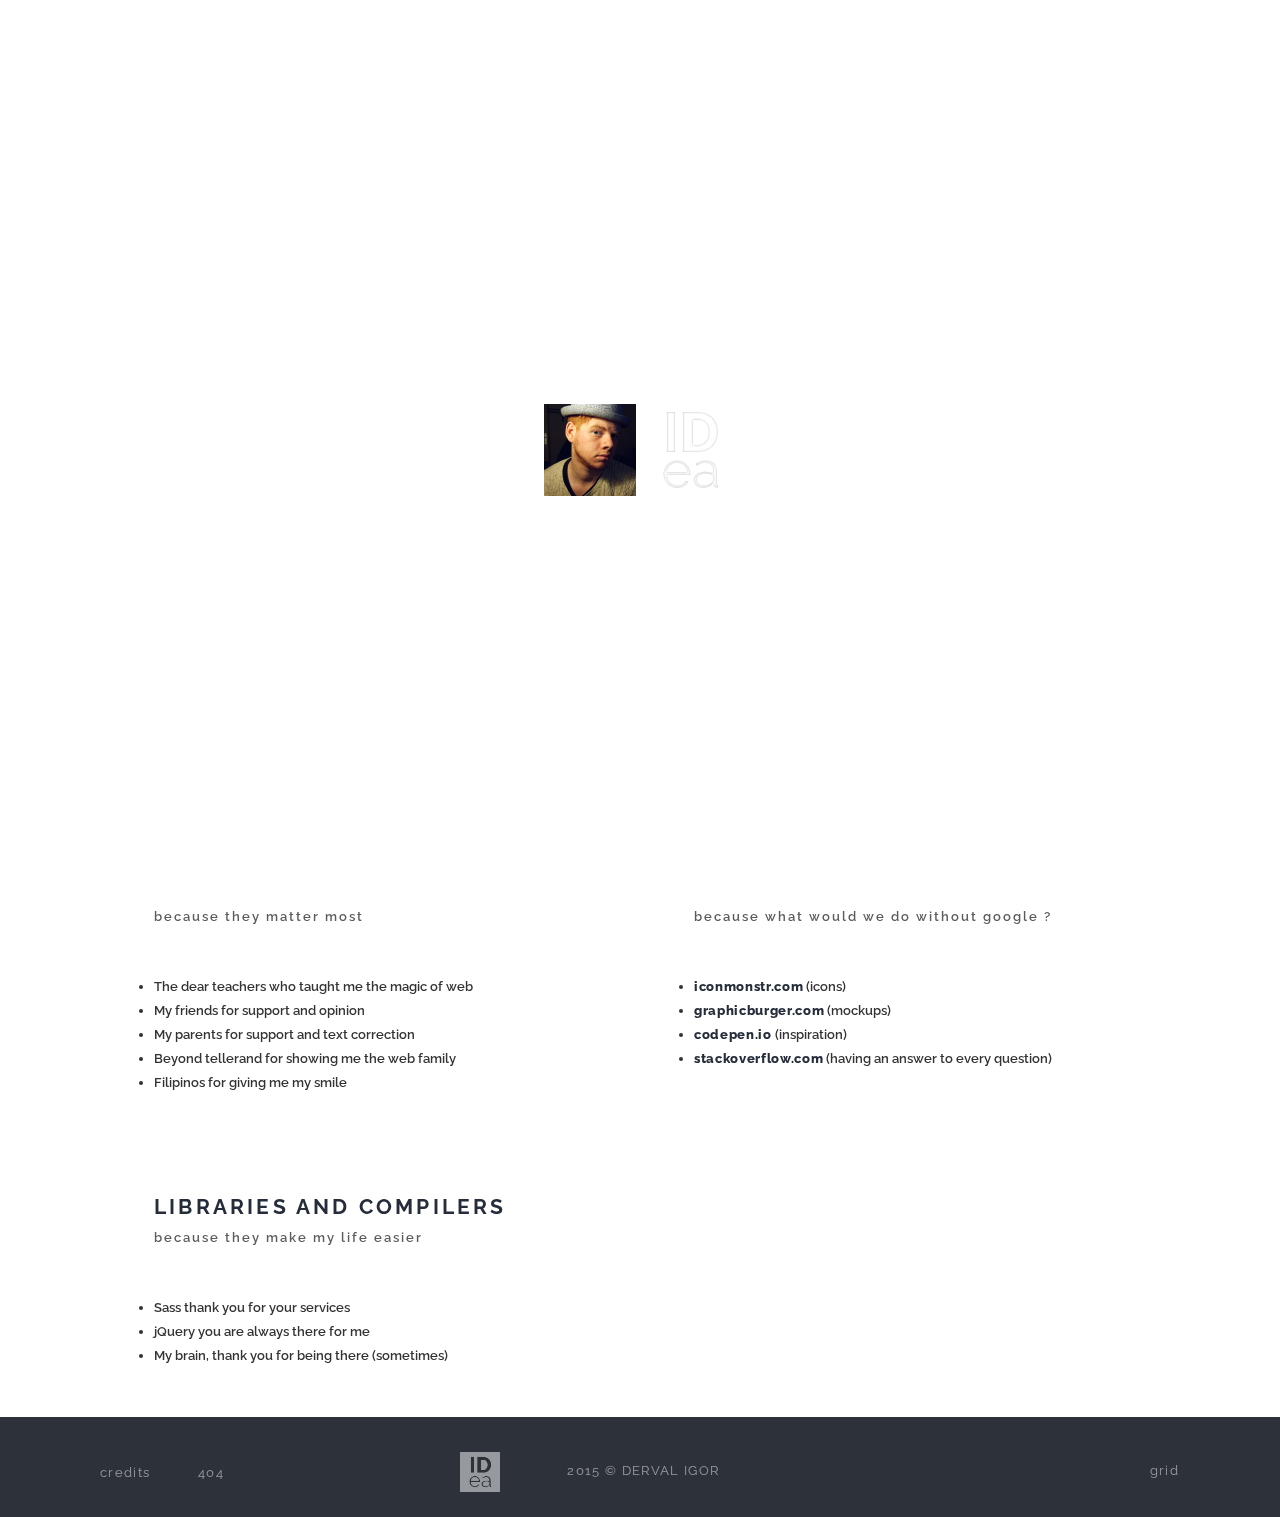
<file: tfa_august_v4_video/credits.html>
<!DOCTYPE html>
<html lang="en">
	<head>
		<meta charset="UTF-8" />
		<title>Credits | Igor Derval</title>
		<meta name="description" content="Website of Igor Derval, an ux-designer searching for an internship in a web company. Credits page. ">
		<meta name="keywords" content="UX,Design,Internship,HTML,css,javascript,jquery,mobile,desktop,web,credits,thanks">
		<meta name="author" content="Igor Derval">

		<meta property="og:site_name" content="igorderval.be" /> 
		<meta property="og:type" content="website" />
		<meta property="og:image" content="http://igorderval.be/tfa_opengraph_august/_img/opengraph_tfa_3.png" /> 
		<meta property="og:url" content="http://igorderval.be/tfa/august/credits.html/" /> 
		<meta property="og:title" content="Credits | Igor Derval | ux design explorer" /> 
		<meta property="og:description" content="Home page Igor's website" />

		<meta name="viewport" content="width=device-width, initial-scale=1">
		<link rel="icon" type="image/png" href="_images/myicon.png">
		<link rel="stylesheet" href="_styles/normalize.css">
		<link rel="stylesheet" href="_styles/styles.css">
		<link href='http://fonts.googleapis.com/css?family=Raleway:100,600,800,400,200' rel='stylesheet' type='text/css'>
		<script src="_js/jquery-2.1.3.js"></script>
		<script src="_js/intro.js"></script>
	</head>

	<body>

		<section class="intro">
				<img src="_images/logo_2.png" id="logo_1"><img src="_images/logo_1.png" id="logo_2">
		</section>

		<div class="filter"></div>

		<header class="credits headerdataviz">

			<div class="background">

			</div>

			<section class="header">

				<div onclick="location.href='index.html'">
					<img src="_images/logo_3.png">
				</div>

				<h1>CREDITS</h1>
			</section>

		</header>


		<main>

			<section id="aboutme">
				<div class="fullscreen">
					<div class="text">
						<h1>THIS IS MY ACKNOWLEDGMENT</h1>
						<h2>thank you for your help</h2>

						<p>	
							my credits are dedicated to all the people, assets and libraries that enabled me to get the result you see today. If you see yourself here you are important to me and I realy want to say thank you !
						</p>
					</div>
				</div>
			</section>

			<section class="plaintext creditspeople">
				<div class="fullscreen">
					<div class="text noshadow">
						<h1>people</h1>
						<h2>because they matter most</h2>
						<ul>
							<li>The dear teachers who taught me the magic of web</li>
							<li>My friends for support and opinion</li>
							<li>My parents for support and text correction</li>
							<li>Beyond tellerand for showing me the web family</li>
							<li>Filipinos for giving me my smile</li>
						</ul>
					</div>

					<div class="text noshadow">
						<h1>websites</h1>
						<h2>because what would we do without google ?</h2>
						<ul>
							<li><a href="http://iconmonstr.com" target="_blank">iconmonstr.com</a> (icons)</li>
							<li><a href="http://graphicburger.com" target="_blank">graphicburger.com</a> (mockups)</li>
							<li><a href="http://codepen.io" target="_blank">codepen.io</a> (inspiration)</li>
							<li><a href="http://stackoverflow.com" target="_blank">stackoverflow.com</a> (having an answer to every question)</li>
						</ul>
					</div>

					<div class="text noshadow">
						<h1>libraries and compilers</h1>
						<h2>because they make my life easier</h2>
						<ul>
							<li>Sass thank you for your services</li>
							<li>jQuery you are always there for me</li>
							<li>My brain, thank you for being there (sometimes)</li>
						</ul>
					</div>
				</div>
				
			</section>

		</main>

		<footer>
			
			<div class="ninethy">
				<div><a href="credits.html">credits</a><a href="404.html">404</a></div><div><img src="_images/logo_1.svg"><p>2015 © DERVAL IGOR</p></div><div><a href="">grid</a></div>
			</div>

		</footer>

		<button class="floating"><a href="mailto:dubeystep@gmail.com">space for a student ?</a></button>

		<script src="_js/main.js"></script>
		
	</body>
</html>
</file>
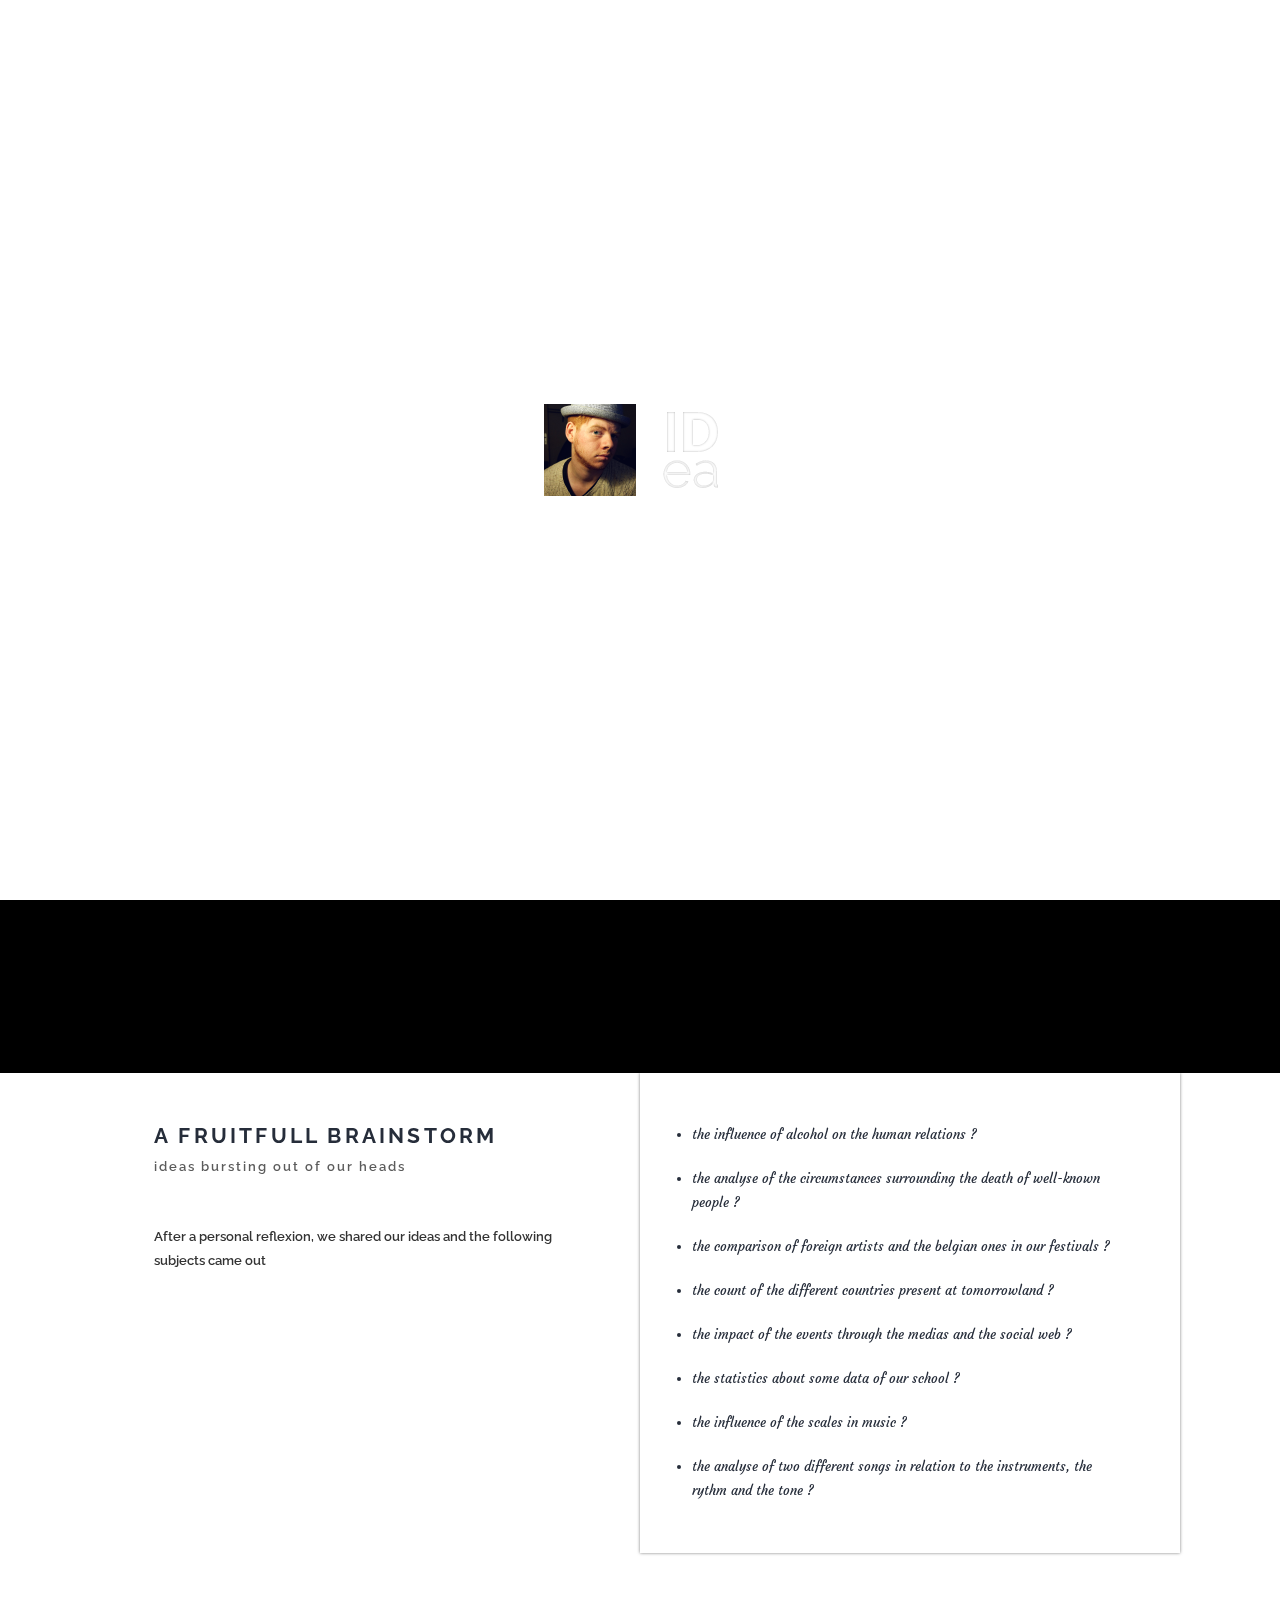
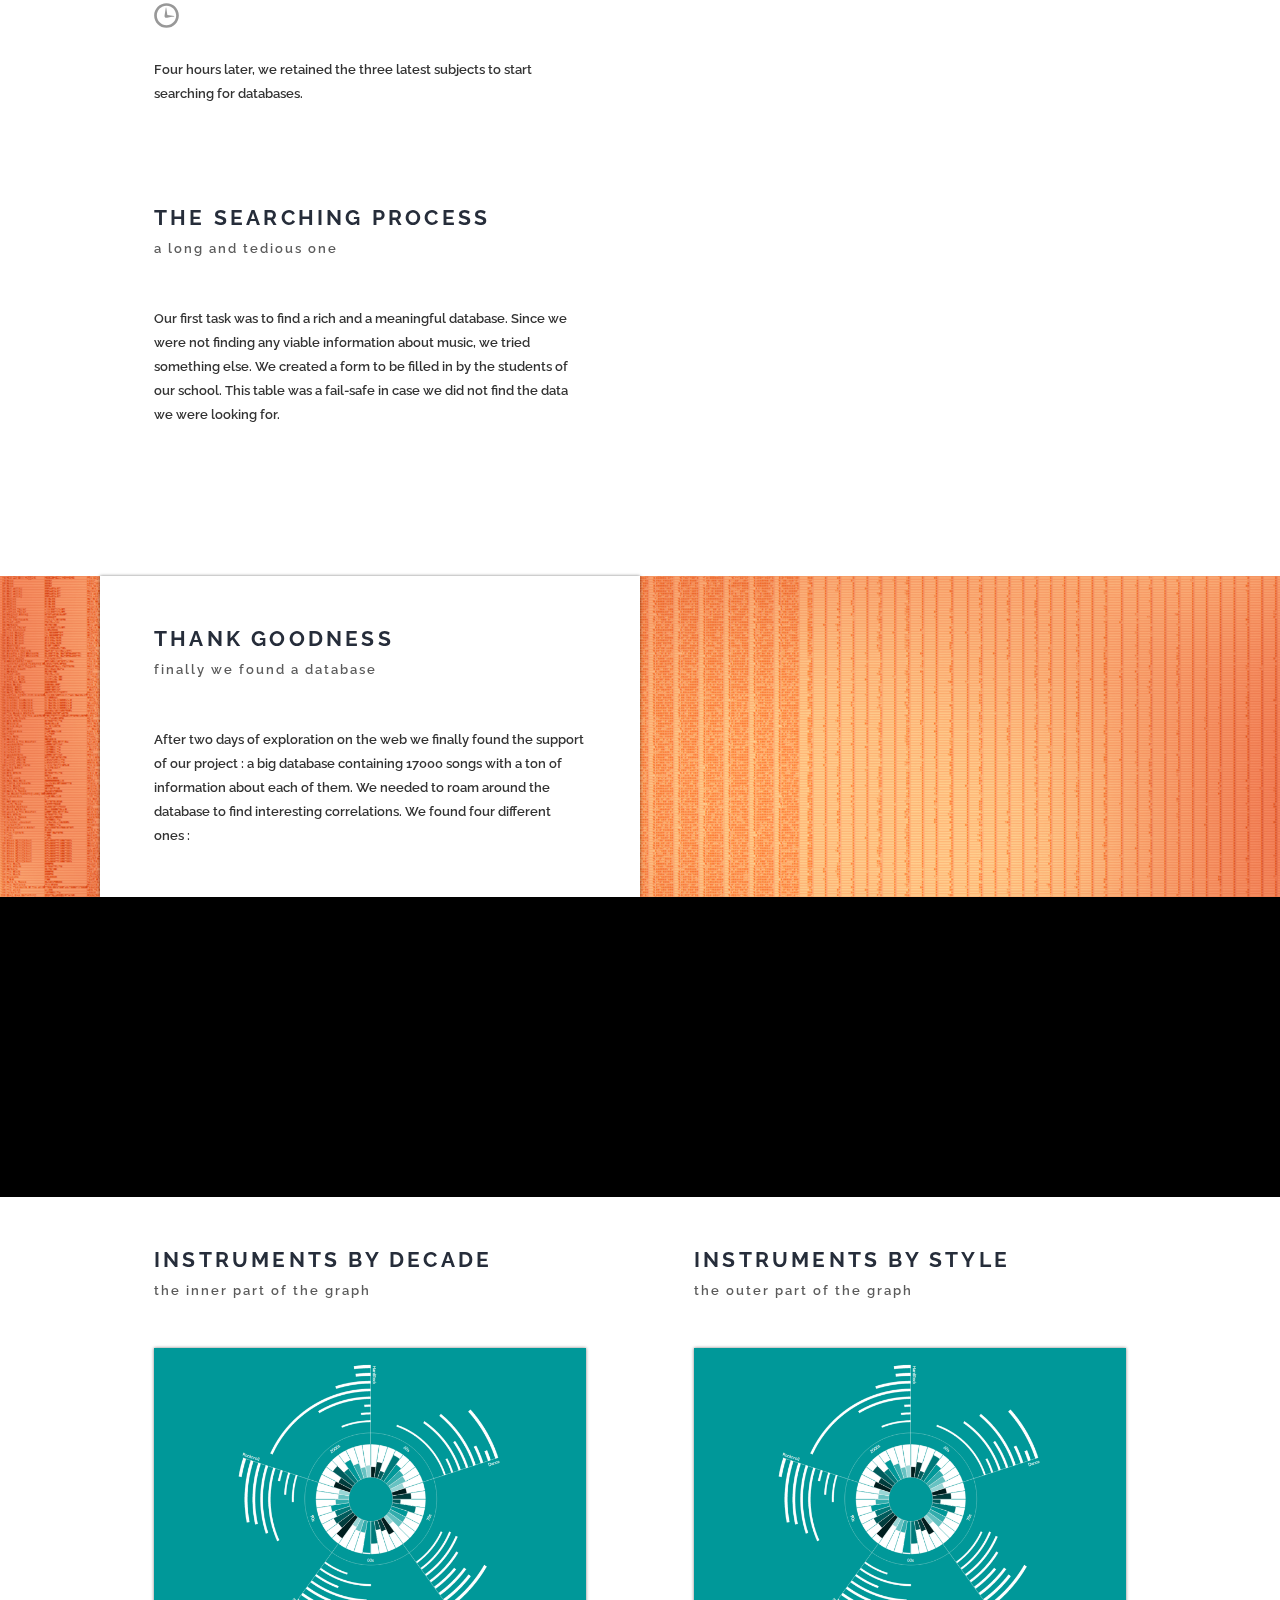
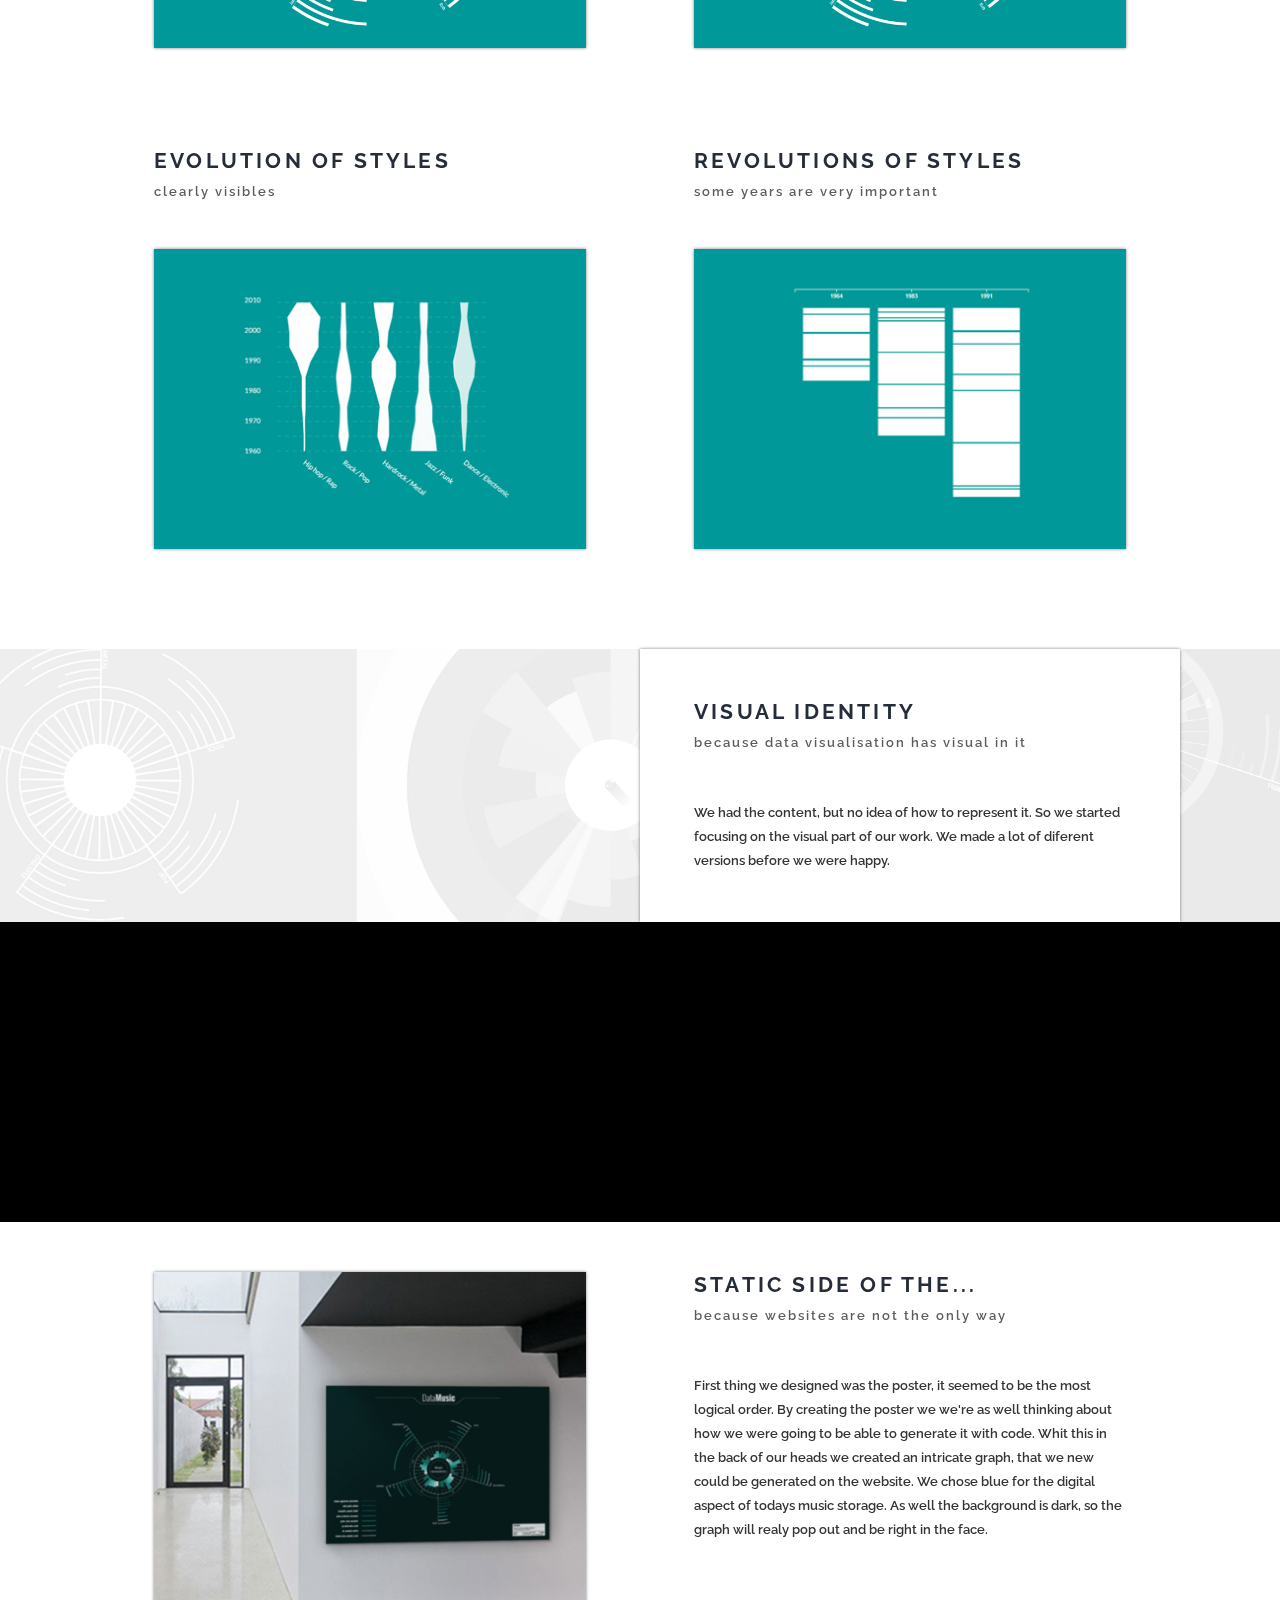
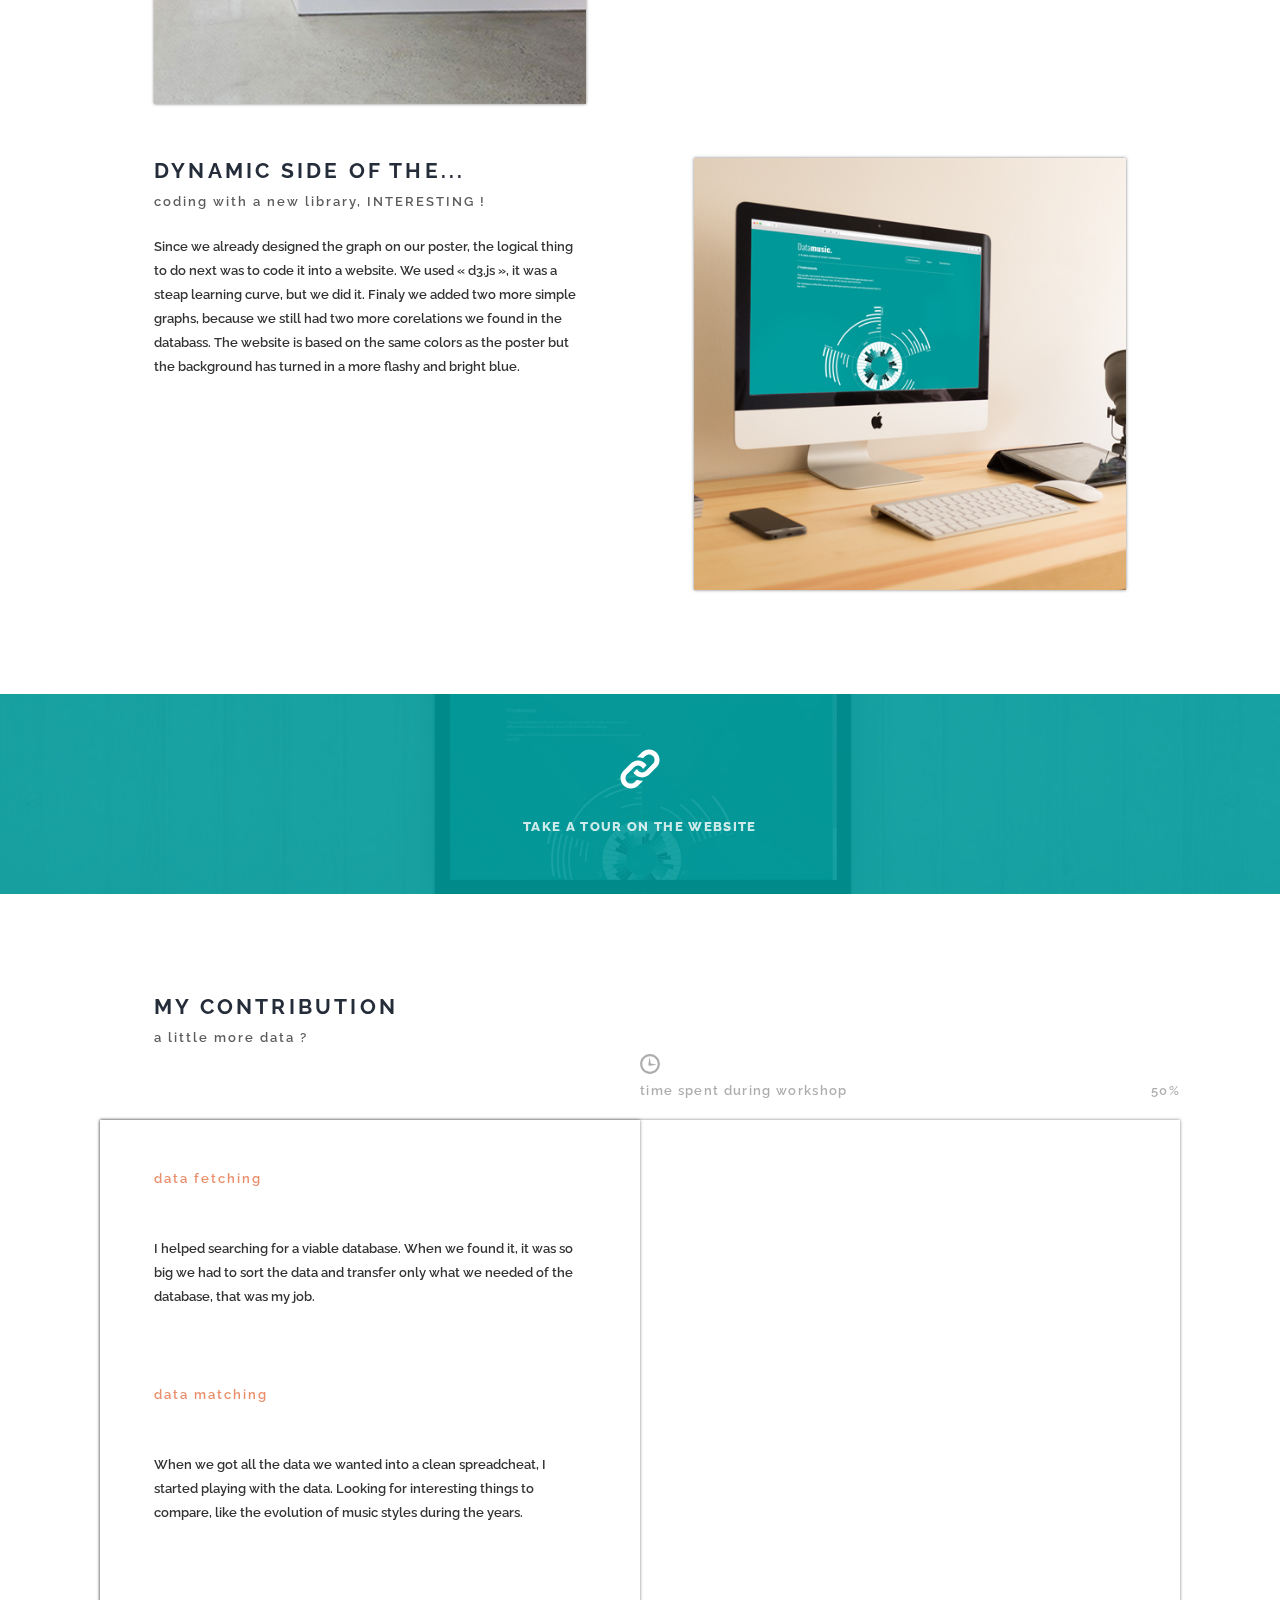
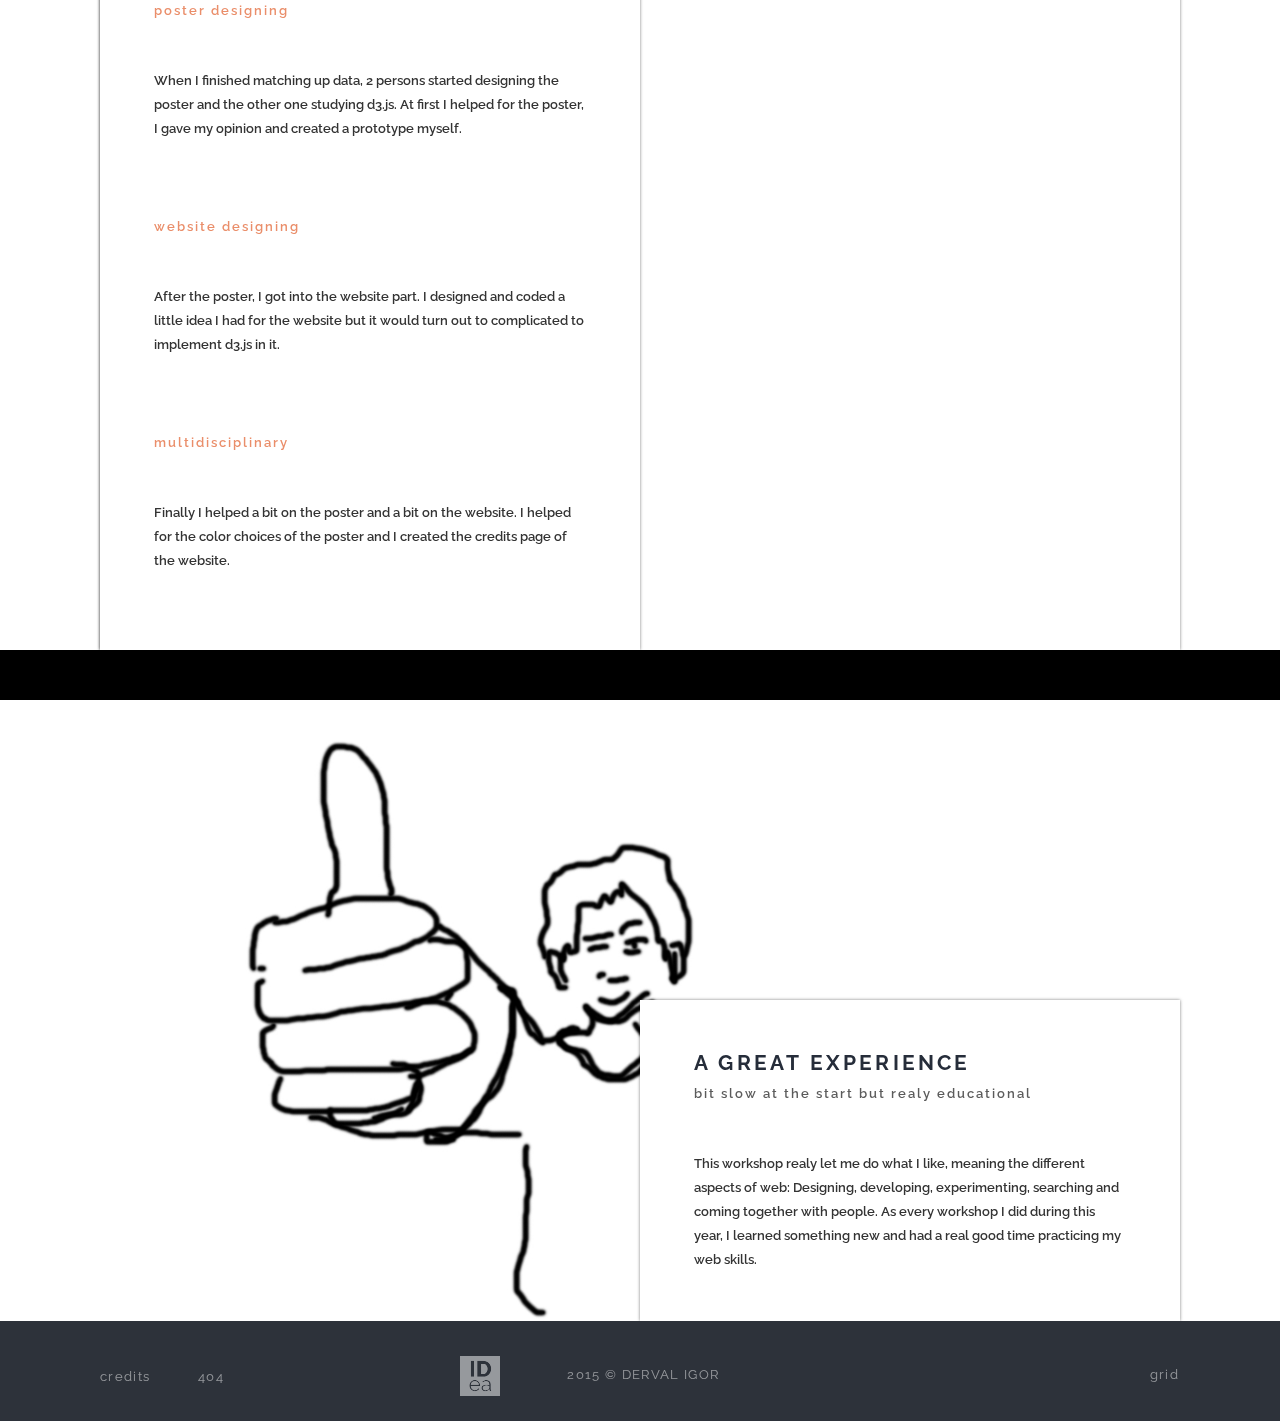
<file: tfa_august_v4_video/dataviz.html>
<!DOCTYPE html>
<html lang="en">
	<head>
		<meta charset="UTF-8" />
		<title>Datamusic | Igor Derval</title>
		<meta name="description" content="Website of Igor Derval, an ux-designer searching for an internship in a web company. Case study page. ">
		<meta name="keywords" content="UX,Design,Internship,HTML,css,javascript,jquery,mobile,desktop,web,case,study">
		<meta name="author" content="Igor Derval">

		<meta property="og:site_name" content="igorderval.be" /> 
		<meta property="og:type" content="website" />
		<meta property="og:image" content="http://igorderval.be/tfa_opengraph_august/_img/opengraph_tfa_2.png" /> 
		<meta property="og:url" content="http://igorderval.be/tfa/august/dataviz.html/" /> 
		<meta property="og:title" content="Datamusic | Igor Derval | ux design explorer" /> 
		<meta property="og:description" content="Case study page of Igor's website" />

		<meta name="viewport" content="width=device-width, initial-scale=1">
		<link rel="icon" type="image/png" href="_images/myicon.png">
		<link rel="stylesheet" href="_styles/normalize.css">
		<link rel="stylesheet" href="_styles/styles.css">
		<link href='http://fonts.googleapis.com/css?family=Raleway:100,600,800,400,200' rel='stylesheet' type='text/css'>
		<link href='http://fonts.googleapis.com/css?family=Courgette' rel='stylesheet' type='text/css'>
		<script src="_js/jquery-2.1.3.js"></script>
		<script src="_js/intro.js"></script>
	</head>

	<body>

		<div class="filter" id="filterid"></div>

		<section class="intro" id="introid">
				<img src="_images/logo_2.png" id="logo_1"><img src="_images/logo_1.png" id="logo_2">
		</section>

		<header class="headerdataviz">

			<div class="background">

			</div>

			<section class="header">

				<div onclick="location.href='index.html'">
					<img src="_images/logo_3.png">
				</div>

				<h1>DATAMUSIC</h1>
				<!--<h1>Igor<span>Derval</span></h1>
				<h2>front-end developer and designer</h2>-->
			</section>

		</header>

		<nav class="navdataviz">
					<ul>
						<li ><a href="#intro">intro</a></li>
						<li ><a href="#brainstorm">brainstorm</a></li>
						<li ><a href="#gathering">gathering</a></li>
						<li ><a href="#designing">designing</a></li>
						<li ><a href="#experience">experience</a></li>
					</ul>
		</nav>

		<main>

			<section class="forworddataviz">
				<div class="fullscreen">
					<div class="text" id="intro">
						<h1>dataviz the workshop</h1>
						<h2>you are data, music is data, everything is data</h2>

						<p>	
							The workshop prepared by our teachers was all about data. How to represent data in the way it makes sense. By showing it on a poster and a website at the same time.
						</p>
					</div>
				</div>
			</section>

			<section class="plaintext">
				<div class="fullscreen">
					<div class="text noshadow" id="brainstorm">
						<h1>a fruitfull brainstorm</h1>
						<h2>ideas bursting out of our heads</h2>

						<p>	
							After a personal reflexion, we shared our ideas and the following subjects came out
						</p>
					</div>

					<div class="text addtext">
						<ul>
							<li>The influence of alcohol on the human relations ?</li>
							<li>The analyse of the circumstances surrounding the death of well-known people ?
							</li>
							<li>The comparison of foreign artists and the Belgian ones in our festivals ?</li>
							<li>The count of the different countries present at Tomorrowland ?</li>
							<li>The impact of the events through the medias and the social web ?</li>
							<li>The statistics about some data of our school ?</li>
							<li>The influence of the scales in music ?</li>
							<li>The analyse of two different songs in relation to the instruments, the rythm and the tone ?</li>
						</ul>
					</div>

					<div class="text noshadow">

						<img src="_images/time.svg" height="25px">

						<p>
							Four hours later, we retained the three latest subjects to start searching for databases.
						</p>
					</div>

					<div class="text noshadow" id="gathering">
						<h1>The searching process</h1>
						<h2>a long and tedious one</h2>

						<p>	
							Our first task was to find a rich and a meaningful database.
							Since we were not finding any viable information about music, we tried something else.
							We created a form to be filled in by the students of our school. This table was a fail-safe in case we did not find the data we were looking for.
						</p>
					</div>
				</div>

			</section>

			<section class="goodnessdataviz">
				<div class="fullscreen">
					<div class="text">
						<h1>Thank goodness</h1>
						<h2>finally we found a database</h2>

						<p>	
							After two days of exploration on the web we finally found the support of our project : a big database containing 17000 songs with a ton of information about each of them.
							We needed to roam around the database to find interesting correlations.
							We found four different ones :
						</p>
					</div>
				</div>
			</section>

			<section class="plaintext fourcorrel">
				<div class="fullscreen">
					<div class="text noshadow">
						<h1>Instruments by decade</h1>
						<h2>the inner part of the graph</h2>

						<div class="textimage">	
							<img src="_images/dataviz_1.jpg">
						</div>
					</div>

					<div class="text noshadow">
						<h1>Instruments by style</h1>
						<h2>the outer part of the graph</h2>

						<div class="textimage">	
							<img src="_images/dataviz_1.jpg">
						</div>
					</div>

					<div class="text noshadow">
						<h1>Evolution of styles</h1>
						<h2>clearly visibles</h2>

						<div class="textimage">	
							<img src="_images/dataviz_3.jpg">
						</div>
					</div>

					<div class="text noshadow">
						<h1>Revolutions of styles</h1>
						<h2>some years are very important</h2>

						<div class="textimage">	
							<img src="_images/dataviz_4.jpg">
						</div>
					</div>
				</div>
			</section>

			<section class="identitydataviz">
				<div class="fullscreen">
					<div class="text righttext" id="designing">
						<h1>Visual identity</h1>
						<h2>because data visualisation has visual in it</h2>

						<p>	
							We had the content, but no idea of how to represent it. So we started focusing on the visual part of our work. We made a lot of diferent versions before we were happy.
						</p>
					</div>
				</div>
			</section>

			<section class="plaintext staticdynamic ">
				<div class="fullscreen">
					<div class="text noshadow">
						<h1>Static side of the...</h1>
						<h2>because websites are not the only way</h2>

						<p>
							First thing we designed was the poster, it seemed to be the most logical order. By creating the poster we we're as well thinking about how we were going to be able to generate it with code. Whit this in the back of our heads we created an intricate graph, that we new could be generated on the website.
							We chose blue for the digital aspect of todays music storage. As well the background is dark, so the graph will realy pop out and be right in the face.
						</p>					
					</div>

					<div class="text noshadow">
						<img src="_images/dataviz_5.jpg">
					</div>

					<div class="text noshadow">
						<h1>Dynamic side of the...</h1>
						<h2>coding with a new library, INTERESTING !</h2>

						<p>
							Since we already designed the graph on our poster, the logical thing to do next was to code it into a website. We used « d3.js », it was a steap learning curve, but we did it. Finaly we added two more simple graphs, because we still had two more corelations we found in the databass. The website is based on the same colors as the poster but the background has turned in a more flashy and bright blue.
						</p>
					</div>

					<div class="text noshadow">
						<img src="_images/dataviz_6.jpg">
					</div>
				</div>
			</section>

			<section class="link" onclick="window.open('http://www.boursbenjamin.be/dataviz06/index.html')">
				<div class="center">
					<img src="_images/link.svg">
					<p>take a tour on the website</p>
				</div>
			</section>

			<section class="contribution" id="experience">
				<div class="fullscreen">
					<div class="text noshadow">
						<h1>MY CONTRIBUTION</h1>
						<h2>a little more data ?</h2>				
					</div>

					<div class="legend">
						<div><img src="_images/time.svg"><p>time spent during workshop</p></div>
						<div><p>50%</p></div>
					</div>

					<div class="fullgraph">

						<div class="rightpart"><div class="graphitem full"><p>30%</p></div><div class="full graphitem"><p>40%</p></div><div class="full graphitem"><p>5%</p></div><div class="full graphitem"><p>10%</p></div><div class="full graphitem"><p>15%</p></div></div>

						<div class="leftpart">
							
							<div class="text noshadow">
								<h2>data fetching</h2>

								<p>
									I helped searching for a viable database. When we found it, it was so big we had to sort the data and transfer only what we needed of the database, that was my job.
									
								</p>
							</div>

							<div class="text noshadow">
								<h2>data matching</h2>

								<p>
									When we got all the data we wanted into a clean spreadcheat, I started playing with the data. Looking for interesting things to compare, like the evolution of music styles during the years.
									
								</p>
							</div>

							<div class="text noshadow">
								<h2>poster designing</h2>

								<p>
									When I finished matching up data, 2 persons started designing the poster and the other one studying d3.js.  At first I helped for the poster, I gave my opinion and created a prototype myself.
									
								</p>
							</div>

							<div class="text noshadow">
								<h2>website designing</h2>

								<p>
									After the poster, I got into the website part. I designed and coded a little idea I had for the website but it would turn out to complicated to implement d3.js in it.
									
								</p>
							</div>

							<div class="text noshadow">
								<h2>multidisciplinary</h2>

								<p>
									Finally I helped a bit on the poster and a bit on the website. I helped for the color choices of the poster and I created the credits page of the website.
									
								</p>
							</div>

						</div>
					</div>
				</div>
			</section>

			<section class="experiencedataviz">
				<div class="fullscreen textbottom">

					<div class="threehundred"></div>

					<div class="text righttext">

						<h1>a great experience</h1>
						<h2>bit slow at the start but realy educational</h2>

						<p>	
							This workshop realy let me do what I like, meaning the different aspects of web: Designing, developing, experimenting, searching and coming together with people. As every workshop I did during this year, I learned something new and had a real good time practicing my web skills.
						</p>

					</div>
				</div>
			</section>


		</main>

		<footer>
			
			<div class="ninethy">
				<div><a href="credits.html">credits</a><a href="404.html">404</a></div><div><img src="_images/logo_1.svg"><p>2015 © DERVAL IGOR</p></div><div><a href="">grid</a></div>
			</div>

		</footer>

		<button class="floating"><a href="mailto:dubeystep@gmail.com">space for a student ?</a></button>
		
		<script src="_js/dataviz.js"></script>
		<script src="_js/main.js"></script>
	</body>
</html>
</file>
<file: tfa_august_v4_video/_styles/styles.css>
html {
  font-family: "Raleway", sans-serif;
  height: 100%; }

::selection {
  background: #262d3a;
  color: white; }

::-webkit-selection {
  background: #262d3a;
  color: white; }

::-moz-selection {
  background: #262d3a;
  color: white; }

::-ms-selection {
  background: #262d3a;
  color: white; }

::-o-selection {
  background: #262d3a;
  color: white; }

body {
  background: black;
  height: 100%;
  padding-top: 0; }

section.intro {
  position: fixed;
  top: 50%;
  left: 50%;
  height: 100px;
  width: 200px;
  box-shadow: 0 0 0 0 black;
  -webkit-transform: translateX(-50%) translateY(-50%);
  -moz-transform: translateX(-50%) translateY(-50%);
  -o-transform: translateX(-50%) translateY(-50%);
  -ms-transform: translateX(-50%) translateY(-50%);
  transform: translateX(-50%) translateY(-50%);
  z-index: -500; }
  section.intro img {
    position: fixed;
    z-index: 2000; }
  section.intro img#logo_1 {
    right: 150px;
    box-shadow: 0 0 5px 0 rgba(0, 0, 0, 0.5);
    opacity: 1;
    -webkit-transition: 0.5s ease-out 0s;
    -moz-transition: 0.5s ease-out 0s;
    -o-transition: 0.5s ease-out 0s;
    -ms-transition: 0.5s ease-out 0s;
    transition: 0.5s ease-out 0s; }
  section.intro img#logo_2 {
    left: 150px;
    box-shadow: 0 0 5px 0 rgba(0, 0, 0, 0.5);
    opacity: 1;
    -webkit-transition: 0.5s ease-out 0s;
    -moz-transition: 0.5s ease-out 0s;
    -o-transition: 0.5s ease-out 0s;
    -ms-transition: 0.5s ease-out 0s;
    transition: 0.5s ease-out 0s; }

div.filter {
  position: fixed;
  top: 0;
  opacity: 1;
  background: white;
  width: 100%;
  height: 100%;
  z-index: -500;
  -webkit-transition: 1s ease-in-out 0s;
  -moz-transition: 1s ease-in-out 0s;
  -o-transition: 1s ease-in-out 0s;
  -ms-transition: 1s ease-in-out 0s;
  transition: 1s ease-in-out 0s; }

header {
  height: 500px;
  width: 100%;
  margin-top: 0;
  z-index: 0; }
  header div.background {
    background: #262d3a;
    background-size: cover;
    height: 100%;
    width: 100%;
    margin-top: 0;
    position: fixed;
    z-index: -2; }
    header div.background video {
      min-height: 100%;
      max-height: 200%;
      min-width: 100%;
      position: fixed;
      top: -50%;
      left: 35%;
      -webkit-transform: translateX(-35%);
      -moz-transform: translateX(-35%);
      -o-transform: translateX(-35%);
      -ms-transform: translateX(-35%);
      transform: translateX(-35%); }
  header section.header {
    position: absolute;
    top: 100px;
    width: 90%;
    max-width: 1080px;
    left: 50%;
    z-index: -2;
    -webkit-transform: translateX(-50%) translateY(-50%);
    -moz-transform: translateX(-50%) translateY(-50%);
    -o-transform: translateX(-50%) translateY(-50%);
    -ms-transform: translateX(-50%) translateY(-50%);
    transform: translateX(-50%) translateY(-50%); }
    header section.header h1 {
      margin: 10px 0px 0px 100px;
      letter-spacing: 0.1em;
      color: white;
      font-weight: 400;
      font-size: 12pt;
      text-shadow: 0 0 10px rgba(0, 0, 0, 0.5); }
    header section.header div {
      height: 75px;
      width: 75px;
      top: 7px;
      box-shadow: 0 0 3px 0 rgba(0, 0, 0, 0.3);
      position: relative;
      overflow: hidden;
      z-index: 5000;
      float: left; }
      header section.header div img {
        height: 75px;
        position: relative;
        right: 0px;
        -webkit-transition: 0.3s ease-in-out 0s;
        -moz-transition: 0.3s ease-in-out 0s;
        -o-transition: 0.3s ease-in-out 0s;
        -ms-transition: 0.3s ease-in-out 0s;
        transition: 0.3s ease-in-out 0s; }

header.credits.headerdataviz {
  height: 250px; }
  header.credits.headerdataviz div.background {
    background: #262d3a; }

header.credits.fourofour {
  background: #262d3a;
  min-height: 100%; }
  header.credits.fourofour section.header {
    z-index: 0; }

nav {
  width: 90%;
  max-width: 1080px;
  background: #262d3a;
  position: absolute;
  top: 400px;
  left: 50%;
  -webkit-transform: translateX(-50%);
  -moz-transform: translateX(-50%);
  -o-transform: translateX(-50%);
  -ms-transform: translateX(-50%);
  transform: translateX(-50%);
  z-index: 0; }
  nav ul {
    list-style: none;
    width: 80%;
    margin: 0 auto; }
    nav ul li {
      display: inline-block;
      width: 32%;
      height: 100px;
      line-height: 100px; }
      nav ul li a {
        text-align: center;
        display: block;
        height: 100%;
        width: 100%;
        text-decoration: none;
        color: white;
        font-weight: 400;
        letter-spacing: 0.1em;
        font-size: 10pt;
        opacity: 0.5;
        -webkit-transition: 0.2s ease-in 0s;
        -moz-transition: 0.2s ease-in 0s;
        -o-transition: 0.2s ease-in 0s;
        -ms-transition: 0.2s ease-in 0s;
        transition: 0.2s ease-in 0s; }
      nav ul li a:hover {
        opacity: 1;
        letter-spacing: 0.2em;
        -webkit-transition: 0.3s ease-out 0s;
        -moz-transition: 0.3s ease-out 0s;
        -o-transition: 0.3s ease-out 0s;
        -ms-transition: 0.3s ease-out 0s;
        transition: 0.3s ease-out 0s; }

header.headerdataviz {
  height: 500px;
  position: relative; }
  header.headerdataviz section.header {
    top: 100px;
    text-align: left;
    width: 90%;
    max-width: 1080px; }
    header.headerdataviz section.header div {
      height: 75px;
      width: 75px;
      box-shadow: 0 0 3px 0 rgba(0, 0, 0, 0.3);
      position: relative;
      overflow: hidden;
      z-index: 5000; }
      header.headerdataviz section.header div img {
        height: 75px;
        position: relative;
        right: 0px;
        -webkit-transition: 0.3s ease-in-out 0s;
        -moz-transition: 0.3s ease-in-out 0s;
        -o-transition: 0.3s ease-in-out 0s;
        -ms-transition: 0.3s ease-in-out 0s;
        transition: 0.3s ease-in-out 0s; }
    header.headerdataviz section.header div:hover {
      cursor: pointer; }
      header.headerdataviz section.header div:hover img {
        right: 75px;
        -webkit-transition: 0.3s ease-in-out 0s;
        -moz-transition: 0.3s ease-in-out 0s;
        -o-transition: 0.3s ease-in-out 0s;
        -ms-transition: 0.3s ease-in-out 0s;
        transition: 0.3s ease-in-out 0s; }
  header.headerdataviz div.background {
    height: 500px;
    background: url(../_images/back_dataviz_1.jpg) center center;
    background-size: cover; }

nav.navdataviz {
  background: #262d3a;
  top: 400px;
  bottom: inherit; }
  nav.navdataviz ul li {
    width: 19%; }

button {
  padding: 0 20px 0 20px;
  height: 40px;
  border-radius: 5px;
  box-shadow: 1px 1px 3px 0 rgba(0, 0, 0, 0.3);
  font-size: 10pt;
  letter-spacing: 0.1em;
  font-weight: 400;
  border: none; }

main {
  position: relative;
  z-index: 1; }
  main section {
    background: url(../_images/back_2.jpg) center center;
    background-size: cover; }
    main section div.fullscreen {
      height: 100%;
      width: 90%;
      max-width: 1080px;
      margin: 0 auto; }
      main section div.fullscreen div.text {
        width: 50%;
        background: white;
        padding-top: 50px;
        box-shadow: 0 0 3px 0 rgba(0, 0, 0, 0.5);
        margin-bottom: 300px; }
        main section div.fullscreen div.text h1 {
          margin: 0 0 0 10%;
          text-transform: uppercase;
          font-size: 16pt;
          color: #262d3a;
          letter-spacing: 0.15em;
          width: 80%; }
        main section div.fullscreen div.text h2 {
          margin: 10px 0 0 10%;
          font-size: 10pt;
          color: #333333;
          letter-spacing: 0.15em;
          font-weight: 600;
          opacity: 0.8;
          width: 80%; }
        main section div.fullscreen div.text p {
          width: 80%;
          margin: 50px 0 0 10%;
          line-height: 180%;
          font-size: 10pt;
          font-weight: 600;
          color: #333333;
          padding-bottom: 50px; }
          main section div.fullscreen div.text p a {
            text-decoration: none;
            color: #262d3a;
            font-size: 10pt;
            font-weight: 800;
            letter-spacing: 0.05em;
            -webkit-transition: 0.2s ease-in 0s;
            -moz-transition: 0.2s ease-in 0s;
            -o-transition: 0.2s ease-in 0s;
            -ms-transition: 0.2s ease-in 0s;
            transition: 0.2s ease-in 0s;
            width: 50px;
            display: inline-block;
            text-align: center; }
          main section div.fullscreen div.text p a:hover {
            letter-spacing: 0.15em;
            -webkit-transition: 0.3s ease-out 0s;
            -moz-transition: 0.3s ease-out 0s;
            -o-transition: 0.3s ease-out 0s;
            -ms-transition: 0.3s ease-out 0s;
            transition: 0.3s ease-out 0s; }
  main section.mywork {
    height: 1900px;
    background: white; }
    main section.mywork div.myworkfull {
      height: 1950px; }
    main section.mywork ul {
      position: relative;
      top: 100px;
      height: 150px; }
      main section.mywork ul li:nth-child(1) a div.colorproject {
        left: 0;
        background: #009999; }
      main section.mywork ul li:nth-child(2) a div.colorproject {
        right: 0;
        background: #264A5F; }
      main section.mywork ul li:nth-child(3) a div.colorproject {
        left: 0;
        background: #252725; }
      main section.mywork ul li:nth-child(4) a div.colorproject {
        right: 0;
        background: #e2572d; }
      main section.mywork ul li:nth-child(2) a h2, main section.mywork ul li:nth-child(4) a h2 {
        right: 10%;
        left: inherit; }
      main section.mywork ul li {
        display: block;
        width: 100%;
        height: 400px;
        margin-top: 50px;
        background: white; }
        main section.mywork ul li a {
          position: absolute;
          width: 100%;
          height: 400px;
          display: block;
          box-shadow: 0 0 3px 0 rgba(0, 0, 0, 0.4);
          -webkit-transition: 0.2s ease-in 0s;
          -moz-transition: 0.2s ease-in 0s;
          -o-transition: 0.2s ease-in 0s;
          -ms-transition: 0.2s ease-in 0s;
          transition: 0.2s ease-in 0s; }
          main section.mywork ul li a div.colorproject {
            position: absolute;
            height: 400px;
            width: 0%;
            padding-top: 0;
            -webkit-transition: 0.2s ease-in 0s;
            -moz-transition: 0.2s ease-in 0s;
            -o-transition: 0.2s ease-in 0s;
            -ms-transition: 0.2s ease-in 0s;
            transition: 0.2s ease-in 0s; }
          main section.mywork ul li a p.left {
            right: inherit;
            left: 5%;
            text-align: left; }
          main section.mywork ul li a p {
            width: 45%;
            text-align: right;
            position: absolute;
            right: 5%;
            margin: 20px 0 20px 0;
            color: #323232;
            font-size: 10pt;
            font-weight: 400;
            opacity: 0.8;
            -webkit-transition: 0.2s ease-in 0s;
            -moz-transition: 0.2s ease-in 0s;
            -o-transition: 0.2s ease-in 0s;
            -ms-transition: 0.2s ease-in 0s;
            transition: 0.2s ease-in 0s; }
            main section.mywork ul li a p span {
              opacity: 0.8;
              font-weight: 300; }
          main section.mywork ul li a p.introduction {
            text-align: left;
            left: 10%;
            width: 35%;
            top: 120px;
            line-height: 180%;
            z-index: 20;
            opacity: 1; }
          main section.mywork ul li a p.introduction.right {
            text-align: right;
            right: 10%;
            left: inherit; }
          main section.mywork ul li a h2 {
            font-size: 16pt;
            text-transform: uppercase;
            position: absolute;
            left: 10%;
            z-index: 20;
            top: 100px;
            margin: 0;
            color: #333333;
            letter-spacing: 0.2em; }
          main section.mywork ul li a div.img {
            height: 313px;
            position: relative;
            top: 57px;
            width: 90%;
            overflow: hidden;
            margin: 0 0 0 5%;
            overflow: hidden;
            padding: 0;
            box-shadow: none; }
            main section.mywork ul li a div.img img {
              width: 100%;
              min-width: 430px;
              position: absolute;
              left: 50%;
              -webkit-transform: translateX(-50%);
              -moz-transform: translateX(-50%);
              -o-transform: translateX(-50%);
              -ms-transform: translateX(-50%);
              transform: translateX(-50%); }
        main section.mywork ul li a:hover {
          box-shadow: 0 0 5px 0 rgba(0, 0, 0, 0.3);
          -webkit-transition: 0.2s ease-in 0s;
          -moz-transition: 0.2s ease-in 0s;
          -o-transition: 0.2s ease-in 0s;
          -ms-transition: 0.2s ease-in 0s;
          transition: 0.2s ease-in 0s; }
          main section.mywork ul li a:hover div.colorproject {
            width: 100%;
            -webkit-transition: 0.3s ease-out 0s;
            -moz-transition: 0.3s ease-out 0s;
            -o-transition: 0.3s ease-out 0s;
            -ms-transition: 0.3s ease-out 0s;
            transition: 0.3s ease-out 0s; }
          main section.mywork ul li a:hover p {
            color: #fafafa;
            -webkit-transition: 0.3s ease-out 0s;
            -moz-transition: 0.3s ease-out 0s;
            -o-transition: 0.3s ease-out 0s;
            -ms-transition: 0.3s ease-out 0s;
            transition: 0.3s ease-out 0s; }
          main section.mywork ul li a:hover p.introduction {
            color: #333333; }
      main section.mywork ul li:first-child {
        margin-top: 0; }
  main div.fullscreen.textbottom {
    position: relative; }
    main div.fullscreen.textbottom div.threehundred {
      height: 300px;
      width: 100%; }
    main div.fullscreen.textbottom div.text.righttext {
      margin-bottom: 0; }
      main div.fullscreen.textbottom div.text.righttext div {
        position: absolute;
        top: -75px;
        right: 0; }
        main div.fullscreen.textbottom div.text.righttext div a {
          width: 50px;
          height: 50px;
          background: #262d3a;
          display: inline-block;
          text-align: center;
          line-height: 50px;
          text-decoration: none;
          margin-right: 10px;
          box-shadow: 1px 1px 3px 0 rgba(0, 0, 0, 0.3);
          border-radius: 3px;
          overflow: hidden;
          -webkit-transition: 0.2s ease-in 0s;
          -moz-transition: 0.2s ease-in 0s;
          -o-transition: 0.2s ease-in 0s;
          -ms-transition: 0.2s ease-in 0s;
          transition: 0.2s ease-in 0s; }
          main div.fullscreen.textbottom div.text.righttext div a img {
            margin-top: 10px;
            width: 60%;
            -webkit-transition: 0.2s ease-in 0s;
            -moz-transition: 0.2s ease-in 0s;
            -o-transition: 0.2s ease-in 0s;
            -ms-transition: 0.2s ease-in 0s;
            transition: 0.2s ease-in 0s; }
        main div.fullscreen.textbottom div.text.righttext div a:last-child {
          margin-right: 0; }
        main div.fullscreen.textbottom div.text.righttext div a:hover {
          -webkit-transform: scale(1.05);
          -moz-transform: scale(1.05);
          -o-transform: scale(1.05);
          -ms-transform: scale(1.05);
          transform: scale(1.05);
          box-shadow: 1px 1px 5px 0 rgba(0, 0, 0, 0.4);
          -webkit-transition: 0.2s ease-in 0s;
          -moz-transition: 0.2s ease-in 0s;
          -o-transition: 0.2s ease-in 0s;
          -ms-transition: 0.2s ease-in 0s;
          transition: 0.2s ease-in 0s; }
      main div.fullscreen.textbottom div.text.righttext button {
        position: static;
        -webkit-transform: translateX(0);
        -moz-transform: translateX(0);
        -o-transform: translateX(0);
        -ms-transform: translateX(0);
        transform: translateX(0);
        margin-left: 10%;
        margin-bottom: 50px;
        opacity: 1;
        background: #262d3a;
        color: white; }

section#contactme {
  background: url(../_images/back_1.jpg) center center;
  background-size: cover; }

div.bgrnd {
  position: absolute;
  width: 100%;
  right: 0;
  height: 70%;
  z-index: -1;
  box-shadow: 0 0 5px 0 rgba(0, 0, 0, 0.3); }

button.floating {
  position: fixed;
  top: 64px;
  background: white;
  color: #262d3a;
  z-index: 200;
  right: 20%;
  opacity: 0.5;
  -webkit-transform: translateX(50%);
  -moz-transform: translateX(50%);
  -o-transform: translateX(50%);
  -ms-transform: translateX(50%);
  transform: translateX(50%);
  -webkit-transition: 0.2s ease-in 0s;
  -moz-transition: 0.2s ease-in 0s;
  -o-transition: 0.2s ease-in 0s;
  -ms-transition: 0.2s ease-in 0s;
  transition: 0.2s ease-in 0s; }
  button.floating a {
    width: 100%;
    height: 100%;
    text-align: center;
    display: block;
    text-decoration: none;
    color: #262d3a;
    line-height: 40px; }

button.floating:hover {
  box-shadow: 1px 1px 5px 0 rgba(0, 0, 0, 0.4);
  opacity: 1;
  -webkit-transition: 0.2s ease-in 0s;
  -moz-transition: 0.2s ease-in 0s;
  -o-transition: 0.2s ease-in 0s;
  -ms-transition: 0.2s ease-in 0s;
  transition: 0.2s ease-in 0s; }

section.plaintext {
  background: white; }
  section.plaintext div.fullscreen div.text {
    margin-bottom: 0;
    float: left;
    background: none; }
    section.plaintext div.fullscreen div.text img {
      margin-left: 10%;
      opacity: 0.5; }
    section.plaintext div.fullscreen div.text h1 {
      color: #262d3a; }
  section.plaintext div.fullscreen div.text:nth-child(3) {
    float: none;
    clear: both; }
    section.plaintext div.fullscreen div.text:nth-child(3) p {
      margin: 25px 0 0 10%; }
  section.plaintext div.fullscreen div.text:nth-child(4) {
    margin-bottom: 100px; }
  section.plaintext div.fullscreen div.addtext {
    box-shadow: 0 0 3px 0 rgba(0, 0, 0, 0.5);
    width: 50%;
    background: white;
    float: left;
    margin: 0;
    padding-bottom: 30px; }
    section.plaintext div.fullscreen div.addtext ul {
      font-family: "Courgette", cursive;
      padding-left: 25px;
      width: 80%;
      margin-left: 5%; }
      section.plaintext div.fullscreen div.addtext ul li {
        margin-bottom: 20px;
        line-height: 180%;
        font-size: 10pt;
        font-weight: 500;
        color: #262d3a;
        text-transform: lowercase; }
  section.plaintext div.fullscreen::after {
    content: "";
    display: block;
    clear: both; }

section.plaintext.fourcorrel div.fullscreen div.text div.textimage {
  overflow: hidden;
  width: 80%;
  margin: 50px 0 0 10%;
  height: 300px;
  box-shadow: 0 0 3px 0 rgba(0, 0, 0, 0.5); }
  section.plaintext.fourcorrel div.fullscreen div.text div.textimage img {
    margin: 0;
    height: 100%;
    position: relative;
    left: 50%;
    -webkit-transform: translateX(-50%);
    -moz-transform: translateX(-50%);
    -o-transform: translateX(-50%);
    -ms-transform: translateX(-50%);
    transform: translateX(-50%);
    opacity: 1; }
section.plaintext.fourcorrel div.fullscreen div.text:nth-child(3) {
  float: left;
  clear: none;
  margin-bottom: 50px; }
section.plaintext.fourcorrel div.fullscreen div.text:nth-child(1), section.plaintext.fourcorrel div.fullscreen div.text:nth-child(2) {
  margin-bottom: 50px; }

section.plaintext.staticdynamic div.fullscreen div.text img {
  width: 80%;
  opacity: 1;
  box-shadow: 0 0 3px 0 rgba(0, 0, 0, 0.5); }
section.plaintext.staticdynamic div.fullscreen div.text:nth-child(3) {
  float: left; }
section.plaintext.staticdynamic div.fullscreen div.text:nth-child(1) {
  float: right; }

section div.fullscreen div.text.noshadow {
  box-shadow: none; }

div.text.righttext {
  position: relative;
  left: 50%;
  top: 100%; }

section.forworddataviz {
  background: url(../_images/back_dataviz_2.jpg) center center;
  background-size: cover; }
  section.forworddataviz div.fullscreen div.text h1 {
    color: #262d3a; }

section.goodnessdataviz {
  background: url(../_images/back_dataviz_3.jpg) center center;
  background-size: cover; }
  section.goodnessdataviz div.fullscreen div.text h1 {
    color: #262d3a; }

section.identitydataviz {
  background: url(../_images/back_dataviz_4.jpg) center center;
  background-size: cover; }
  section.identitydataviz div.fullscreen div.text h1 {
    color: #262d3a; }

section.link {
  background: url(../_images/back_dataviz_5.jpg) center center;
  background-size: cover;
  height: 200px; }
  section.link div {
    height: 200px;
    width: 100%;
    margin: 0;
    padding-top: 25px; }
    section.link div img {
      display: block;
      width: 40px;
      height: 40px;
      margin: 30px auto 25px auto; }
    section.link div p {
      margin: 0;
      line-height: 180%;
      font-size: 10pt;
      font-weight: 800;
      letter-spacing: 0.1em;
      text-align: center;
      text-transform: uppercase;
      -webkit-transition: 0.2s ease-in 0s;
      -moz-transition: 0.2s ease-in 0s;
      -o-transition: 0.2s ease-in 0s;
      -ms-transition: 0.2s ease-in 0s;
      transition: 0.2s ease-in 0s;
      color: white;
      opacity: 0.8; }
  section.link div:hover {
    cursor: pointer; }
    section.link div:hover p {
      letter-spacing: 0.15em;
      -webkit-transition: 0.2s ease-in 0s;
      -moz-transition: 0.2s ease-in 0s;
      -o-transition: 0.2s ease-in 0s;
      -ms-transition: 0.2s ease-in 0s;
      transition: 0.2s ease-in 0s; }

section.contribution {
  background: white;
  padding-top: 50px; }
  section.contribution div.fullscreen {
    position: relative; }
    section.contribution div.fullscreen p {
      margin: 0;
      line-height: 180%;
      font-size: 10pt;
      font-weight: 600;
      color: #333333; }
    section.contribution div.fullscreen div.text.noshadow {
      margin: 0;
      box-shadow: none; }
      section.contribution div.fullscreen div.text.noshadow h1 {
        color: #262d3a; }
      section.contribution div.fullscreen div.text.noshadow h2 {
        margin-bottom: 75px; }
    section.contribution div.fullscreen div.legend {
      width: 50%;
      position: absolute;
      right: 0;
      top: 110px;
      opacity: 0.4; }
      section.contribution div.fullscreen div.legend div:first-child {
        width: 70%;
        float: left; }
        section.contribution div.fullscreen div.legend div:first-child img {
          width: 20px; }
        section.contribution div.fullscreen div.legend div:first-child p {
          font-weight: 600;
          letter-spacing: 0.1em; }
      section.contribution div.fullscreen div.legend div:last-child {
        width: 30%;
        float: right; }
        section.contribution div.fullscreen div.legend div:last-child p {
          text-align: right;
          font-weight: 600;
          letter-spacing: 0.1em;
          line-height: 72px; }
    section.contribution div.fullscreen div.fullgraph {
      width: 100%;
      box-shadow: 0 0 3px 0 rgba(0, 0, 0, 0.5);
      height: 1130px;
      margin-bottom: 50px; }
      section.contribution div.fullscreen div.fullgraph div.leftpart {
        float: left;
        width: 50%;
        height: 100%;
        box-shadow: 0 0 3px 0 rgba(0, 0, 0, 0.5);
        z-index: 2; }
        section.contribution div.fullscreen div.fullgraph div.leftpart div.text.noshadow {
          width: 100%;
          height: 166px; }
          section.contribution div.fullscreen div.fullgraph div.leftpart div.text.noshadow h2 {
            margin: 0 0 0 10%;
            color: #E57245; }
      section.contribution div.fullscreen div.fullgraph div.rightpart {
        float: right;
        width: 50%;
        height: 100%; }
        section.contribution div.fullscreen div.fullgraph div.rightpart div.full.graphitem {
          height: 20%;
          background: #E57245; }
          section.contribution div.fullscreen div.fullgraph div.rightpart div.full.graphitem p {
            width: 100%;
            height: 100%;
            line-height: 226px;
            text-align: center;
            color: white;
            letter-spacing: 0.1em;
            opacity: 0.5;
            -webkit-transition: 0.4s ease-out 0.9s;
            -moz-transition: 0.4s ease-out 0.9s;
            -o-transition: 0.4s ease-out 0.9s;
            -ms-transition: 0.4s ease-out 0.9s;
            transition: 0.4s ease-out 0.9s; }
        section.contribution div.fullscreen div.fullgraph div.rightpart div.full.graphitem:nth-child(1) {
          width: 60%;
          -webkit-transition: 0.5s ease-out 0s;
          -moz-transition: 0.5s ease-out 0s;
          -o-transition: 0.5s ease-out 0s;
          -ms-transition: 0.5s ease-out 0s;
          transition: 0.5s ease-out 0s; }
        section.contribution div.fullscreen div.fullgraph div.rightpart div.full.graphitem:nth-child(2) {
          width: 80%;
          -webkit-transition: 0.5s ease-out 0.2s;
          -moz-transition: 0.5s ease-out 0.2s;
          -o-transition: 0.5s ease-out 0.2s;
          -ms-transition: 0.5s ease-out 0.2s;
          transition: 0.5s ease-out 0.2s; }
        section.contribution div.fullscreen div.fullgraph div.rightpart div.full.graphitem:nth-child(3) {
          width: 10%;
          -webkit-transition: 0.5s ease-out 0.4s;
          -moz-transition: 0.5s ease-out 0.4s;
          -o-transition: 0.5s ease-out 0.4s;
          -ms-transition: 0.5s ease-out 0.4s;
          transition: 0.5s ease-out 0.4s; }
        section.contribution div.fullscreen div.fullgraph div.rightpart div.full.graphitem:nth-child(4) {
          width: 20%;
          -webkit-transition: 0.5s ease-out 0.6s;
          -moz-transition: 0.5s ease-out 0.6s;
          -o-transition: 0.5s ease-out 0.6s;
          -ms-transition: 0.5s ease-out 0.6s;
          transition: 0.5s ease-out 0.6s; }
        section.contribution div.fullscreen div.fullgraph div.rightpart div.full.graphitem:nth-child(5) {
          width: 30%;
          -webkit-transition: 0.5s ease-out 0.8s;
          -moz-transition: 0.5s ease-out 0.8s;
          -o-transition: 0.5s ease-out 0.8s;
          -ms-transition: 0.5s ease-out 0.8s;
          transition: 0.5s ease-out 0.8s; }
        section.contribution div.fullscreen div.fullgraph div.rightpart div.graphitem {
          width: 0%; }
          section.contribution div.fullscreen div.fullgraph div.rightpart div.graphitem p {
            opacity: 0;
            line-height: 226px; }

section.experiencedataviz {
  background: url(../_images/back_dataviz_6.jpg) center center;
  background-size: cover;
  box-shadow: 0 0 3px 0 rgba(0, 0, 0, 0.5); }
  section.experiencedataviz div.fullscreen div.text h1 {
    color: #262d3a; }

section.plaintext.creditspeople div.fullscreen div.text.noshadow ul {
  margin: 50px 0 0 10%;
  padding-bottom: 50px; }
  section.plaintext.creditspeople div.fullscreen div.text.noshadow ul li {
    width: 80%;
    line-height: 180%;
    font-size: 10pt;
    font-weight: 600;
    color: #333333; }
    section.plaintext.creditspeople div.fullscreen div.text.noshadow ul li a {
      text-decoration: none;
      color: #262d3a;
      font-size: 10pt;
      font-weight: 800;
      letter-spacing: 0.05em;
      -webkit-transition: 0.2s ease-in 0s;
      -moz-transition: 0.2s ease-in 0s;
      -o-transition: 0.2s ease-in 0s;
      -ms-transition: 0.2s ease-in 0s;
      transition: 0.2s ease-in 0s;
      text-align: center; }
    section.plaintext.creditspeople div.fullscreen div.text.noshadow ul li a:hover {
      letter-spacing: 0.1em;
      -webkit-transition: 0.3s ease-out 0s;
      -moz-transition: 0.3s ease-out 0s;
      -o-transition: 0.3s ease-out 0s;
      -ms-transition: 0.3s ease-out 0s;
      transition: 0.3s ease-out 0s; }

main.stupid {
  width: 90%;
  max-width: 1080px;
  height: 300px;
  position: absolute;
  top: 200px;
  left: 50%;
  -webkit-transform: translateX(-50%);
  -moz-transform: translateX(-50%);
  -o-transform: translateX(-50%);
  -ms-transform: translateX(-50%);
  transform: translateX(-50%); }
  main.stupid section {
    width: 50%;
    margin: 0 auto;
    padding-top: 25px;
    background: transparent; }
    main.stupid section h1 {
      margin: 0 0 0 10%;
      text-transform: uppercase;
      font-size: 16pt;
      color: white;
      letter-spacing: 0.15em;
      width: 80%; }
    main.stupid section h2 {
      margin: 10px 0 0 10%;
      font-size: 10pt;
      color: white;
      letter-spacing: 0.15em;
      font-weight: 600;
      opacity: 0.8;
      width: 80%; }
    main.stupid section p {
      margin: 5px 0 0 10%;
      font-size: 10pt;
      color: white;
      letter-spacing: 0.1em;
      font-weight: 400;
      opacity: 1; }
    main.stupid section a {
      text-decoration: none;
      display: block;
      height: 50px;
      width: 80%;
      margin: 0 auto;
      line-height: 50px;
      text-align: center;
      color: #262d3a;
      background: white;
      font-weight: 800;
      letter-spacing: 0.1em;
      font-size: 10pt;
      border-radius: 5px;
      margin-top: 25px;
      box-shadow: 0 0 5px 0 rgba(0, 0, 0, 0.5); }
    main.stupid section img {
      margin: 25px 0 0 10%;
      position: static;
      height: 20px; }

img.cursor {
  position: absolute;
  height: 20px;
  z-index: 1000; }

footer {
  width: 100%;
  height: 100px;
  background: #2d323a;
  position: relative;
  z-index: 200; }
  footer div.ninethy {
    width: 90%;
    max-width: 1080px;
    position: relative;
    left: 50%;
    -webkit-transform: translateX(-50%);
    -moz-transform: translateX(-50%);
    -o-transform: translateX(-50%);
    -ms-transform: translateX(-50%);
    transform: translateX(-50%);
    height: 100%; }
    footer div.ninethy div {
      width: 33.3%;
      height: 55px;
      margin-top: 45px;
      float: left; }
      footer div.ninethy div img {
        float: left;
        width: 40px;
        opacity: 0.5;
        display: inline-block;
        margin-top: -10px; }
      footer div.ninethy div p {
        color: white;
        font-size: 10pt;
        font-weight: 400;
        letter-spacing: 0.1em;
        text-align: center;
        opacity: 0.5;
        width: 80%;
        margin: 0;
        float: left;
        display: inline-block; }
      footer div.ninethy div a {
        text-decoration: none;
        color: white;
        font-size: 10pt;
        font-weight: 400;
        letter-spacing: 0.1em;
        -webkit-transition: 0.2s ease-in 0s;
        -moz-transition: 0.2s ease-in 0s;
        -o-transition: 0.2s ease-in 0s;
        -ms-transition: 0.2s ease-in 0s;
        transition: 0.2s ease-in 0s;
        width: 50px;
        display: inline-block;
        text-align: center;
        opacity: 0.5;
        margin-right: 10%; }
      footer div.ninethy div a:hover {
        letter-spacing: 0.15em;
        opacity: 1;
        -webkit-transition: 0.3s ease-out 0s;
        -moz-transition: 0.3s ease-out 0s;
        -o-transition: 0.3s ease-out 0s;
        -ms-transition: 0.3s ease-out 0s;
        transition: 0.3s ease-out 0s; }
    footer div.ninethy div:last-child a {
      text-align: right;
      width: 100%;
      display: block; }

footer.bottom {
  position: relative;
  top: 0px; }

@media screen and (max-width: 820px) {
  p.introduction.right ~ div.img img {
    left: 0%; }

  main section.mywork ul li a div.img img {
    left: 100%; }

  section.mywork div.myworkfull ul li a {
    box-shadow: 0 0 5px 0 rgba(0, 0, 0, 0.3);
    -webkit-transition: 0.2s ease-in 0s;
    -moz-transition: 0.2s ease-in 0s;
    -o-transition: 0.2s ease-in 0s;
    -ms-transition: 0.2s ease-in 0s;
    transition: 0.2s ease-in 0s; }
    section.mywork div.myworkfull ul li a div.colorproject {
      width: 100%;
      -webkit-transition: 0.3s ease-out 0s;
      -moz-transition: 0.3s ease-out 0s;
      -o-transition: 0.3s ease-out 0s;
      -ms-transition: 0.3s ease-out 0s;
      transition: 0.3s ease-out 0s; }
    section.mywork div.myworkfull ul li a p {
      color: #fafafa;
      -webkit-transition: 0.3s ease-out 0s;
      -moz-transition: 0.3s ease-out 0s;
      -o-transition: 0.3s ease-out 0s;
      -ms-transition: 0.3s ease-out 0s;
      transition: 0.3s ease-out 0s; }
    section.mywork div.myworkfull ul li a p.introduction {
      color: white; }
    section.mywork div.myworkfull ul li a h2 {
      color: white; }

  video {
    display: none; } }
@media screen and (max-width: 720px) {
  main section div.fullscreen div.text {
    width: 100%; }

  main section div.fullscreen div.text.righttext {
    left: 0; }

  main section.mywork ul li a p.left {
    width: 95%;
    display: block; }

  main section.mywork ul li a p.time {
    display: none; }

  section.plaintext div.fullscreen div.addtext {
    width: 100%; }

  section.contribution div.fullscreen div.fullgraph div.leftpart {
    width: 100%;
    height: 100%;
    box-shadow: none; }
  section.contribution div.fullscreen div.fullgraph div.rightpart {
    display: none; }

  footer div.ninethy div img {
    display: none; }

  nav {
    display: none; }

  button.floating {
    display: none; }

  div.legend {
    display: none; }

  main.stupid section {
    width: 100%; } }
@media screen and (max-width: 580px) {
  p.introduction.right ~ div.img img {
    display: none; }

  main section.mywork ul li a div.img img {
    display: none; }

  section.mywork div.myworkfull ul li a p.introduction {
    color: white; }
  section.mywork div.myworkfull ul li a h2 {
    color: white; } }
@media screen and (max-width: 380px) {
  nav ul li {
    display: block;
    width: 100%; }

  p.introduction.right ~ div.img img {
    left: 30%;
    display: block; }

  main section.mywork ul li a div.img img {
    left: 70%;
    display: block; }

  section.mywork div.myworkfull ul li a p.introduction {
    color: #333333; }
  section.mywork div.myworkfull ul li a h2 {
    color: #333333; }

  section#contactme div.fullscreen div.text div a {
    width: 40px;
    height: 40px; }
    section#contactme div.fullscreen div.text div a img {
      margin-top: 7px; } }
@media screen and (max-width: 320px) {
  p.introduction.right ~ div.img img {
    left: 20%; }

  main section.mywork ul li a div.img img {
    left: 80%; } }

/*# sourceMappingURL=styles.css.map */
</file>
